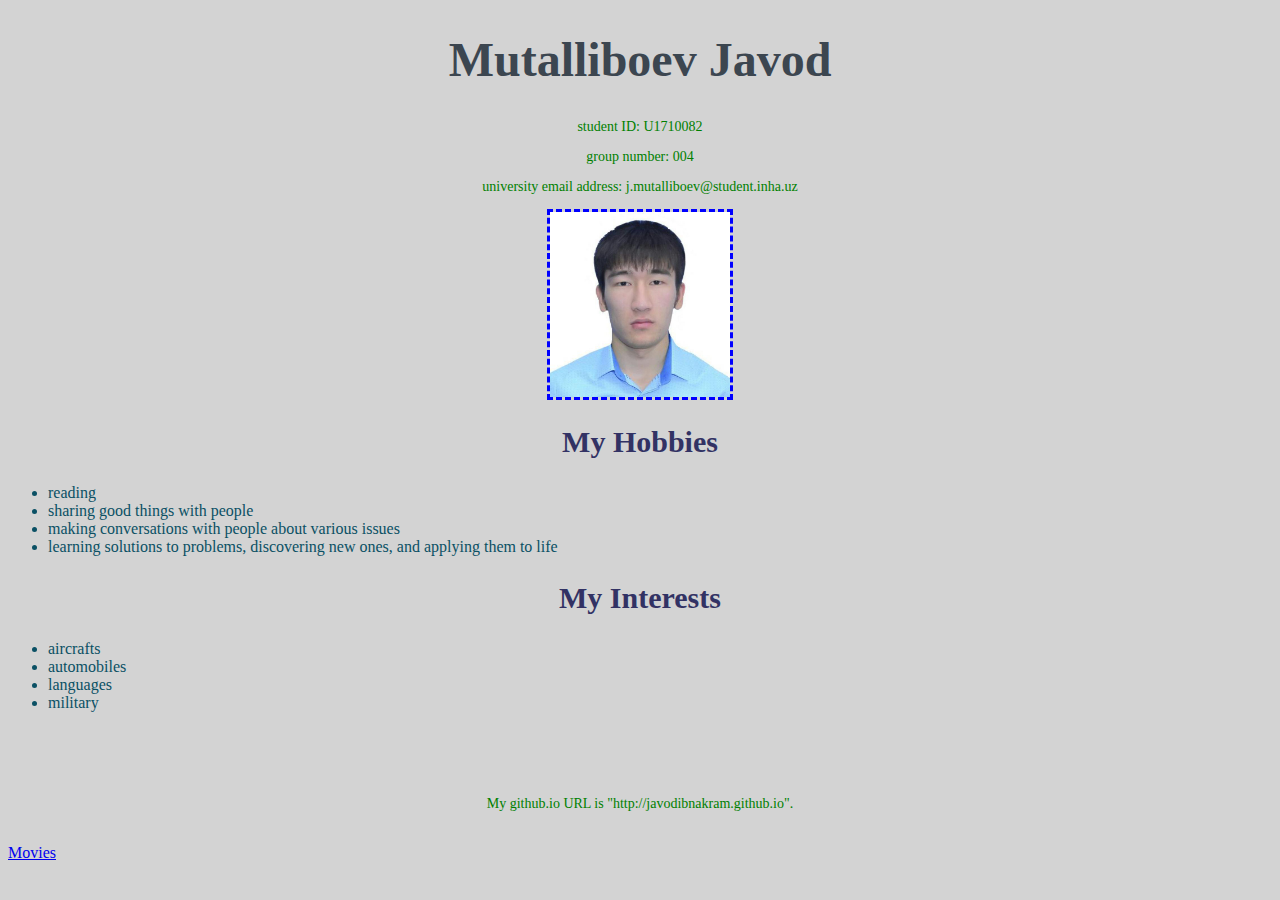
<file: index.html>
<!DOCTYPE html>
<html>
<head>
<title>index</title>
<link rel="stylesheet" type="text/css" href="styles.css">
<style>
img {
    display: block;
    margin-left: auto;
    margin-right: auto;
</style>
</head>

<body>

<h1> Mutalliboev Javod </h1>

<p> student ID: U1710082 </p>
<p> group number: 004 </p>
<p> university email address: j.mutalliboev@student.inha.uz </p>

<img src="photo_2018-11-10_14-56-10.jpg" width = "180" height = "185">

<h2> My Hobbies </h2>

<ul>
	<li> reading </li>
	<li> sharing good things with people </li>
	<li> making conversations with people about various issues </li>
	<li> learning solutions to problems, discovering new ones, and applying them to life  </li>
</ul>

<h2> My Interests </h2>

<ul>
	<li> aircrafts </li>
	<li> automobiles </li>
	<li> languages </li>
	<li> military </li>
</ul>

<br>
<br>
<br>

<p> My github.io URL is "http://javodibnakram.github.io". </p>

<br> 
<a href="movies.html">Movies</a> 
<br>
<br>
</body>

</html>
</file>
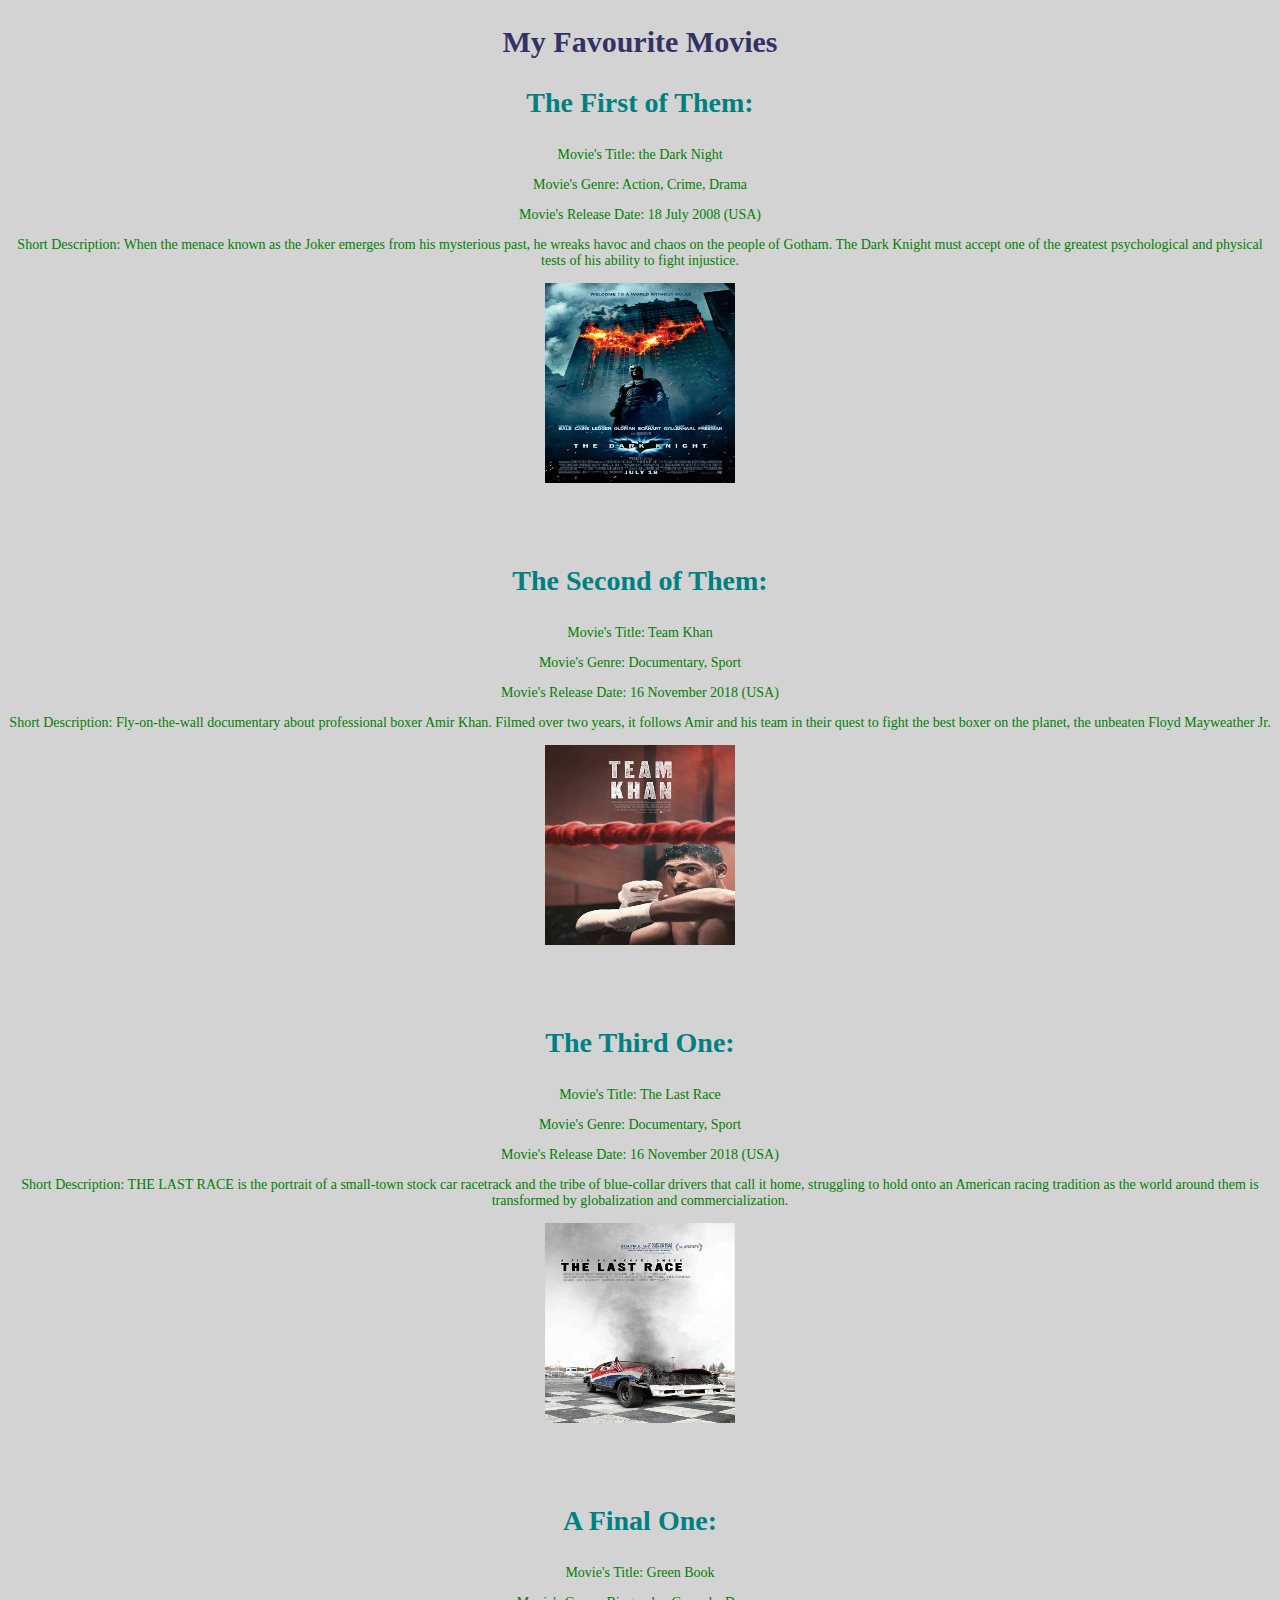
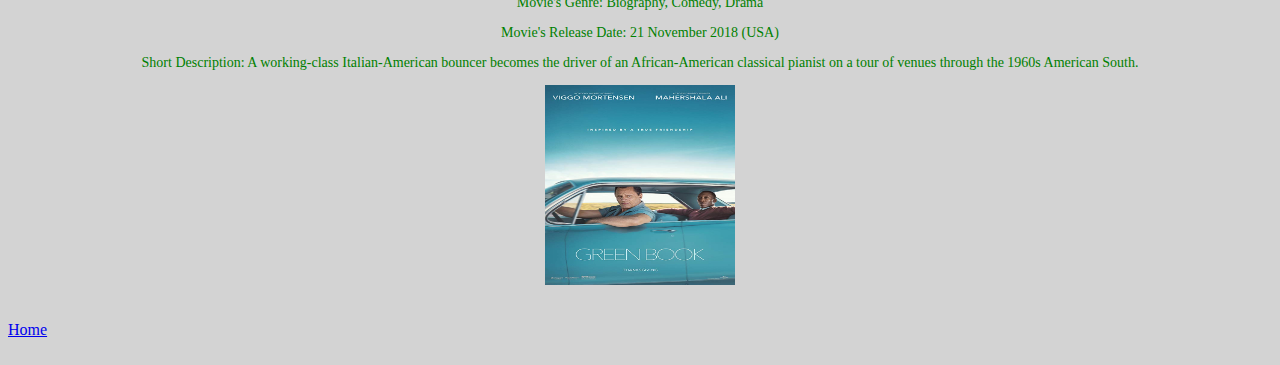
<file: movies.html>
<!Doctype html>
<html>
<head>
	<title>movies</title>
	<link rel="stylesheet" type="text/css" href="styles.css">
	<style>
		img {
    	display: block;
    	margin-left: auto;
    	margin-right: auto;
	</style>
</head>

<body>
	<h2> My Favourite Movies </h2>
	<h3> The First of Them: </h3>

	<p> Movie's Title: the Dark Night </p>
	<p> Movie's Genre: Action, Crime, Drama </p>
	<p> Movie's Release Date: 18 July 2008 (USA) </p>
	<p> Short Description: When the menace known as the Joker emerges from his mysterious past, he wreaks havoc and chaos on the people of Gotham. The Dark Knight must accept one of the greatest psychological and physical tests of his ability to fight injustice. </p>

	<a href="https://www.imdb.com/title/tt0468569/?ref_=adv_li_i">
  	<img src="dark night.jpg" alt="dark night" style="width:190px;height:200px;border:0">
	</a>

	<br>
	<br>
	<br>

	<h3> The Second of Them: </h3>

	<p> Movie's Title: Team Khan </p>
	<p> Movie's Genre: Documentary, Sport </p>
	<p> Movie's Release Date: 16 November 2018 (USA) </p>
	<p> Short Description: Fly-on-the-wall documentary about professional boxer Amir Khan. Filmed over two years, it follows Amir and his team in their quest to fight the best boxer on the planet, the unbeaten Floyd Mayweather Jr. </p>

	<a href="https://www.imdb.com/title/tt7633666/?ref_=inth_ov_tt">
  	<img src="team khan.jpg" alt="team khan" style="width:190px;height:200px;border:0">
	</a>	

	<br>
	<br>
	<br>

	<h3> The Third One: </h3>

	<p> Movie's Title: The Last Race </p>
	<p> Movie's Genre: Documentary, Sport </p>
	<p> Movie's Release Date: 16 November 2018 (USA)  </p>
	<p> Short Description: THE LAST RACE is the portrait of a small-town stock car racetrack and the tribe of blue-collar drivers that call it home, struggling to hold onto an American racing tradition as the world around them is transformed by globalization and commercialization. </p>

	<a href="https://www.imdb.com/title/tt3261114/?ref_=inth_ov_tt">
  	<img src="the last race.jpg" alt="the last race" style="width:190px;height:200px;border:0">
	</a>



	<br>
	<br>
	<br>

	<h3> A Final One: </h3>

	<p> Movie's Title: Green Book </p>
	<p> Movie's Genre: Biography, Comedy, Drama </p>
	<p> Movie's Release Date: 21 November 2018 (USA) </p>
	<p> Short Description: A working-class Italian-American bouncer becomes the driver of an African-American classical pianist on a tour of venues through the 1960s American South. </p>

	<a href="https://www.imdb.com/title/tt6966692/?ref_=inth_ov_i">
  	<img src="green book.jpg" alt="green book" style="width:190px;height:200px;border:0">
	</a>
	<br>
	<br>

	<a href="index.html">Home</a>
	<br>
	<br>

</body>

</html>
</file>
<file: styles.css>
body {
    background-color: lightgray;
}

h1 {
    color: rgb(60,70,80);
    font-family: verdana;
    font-size: 300%;
    text-align: center;
}


p {
    color:green;
    text-align: center;
    font-family: Wingdings;
    font-size: 14px;
}

img {
	border-style: dashed;
	border-color: blue;
}

h2 {
    font-size: 30px;
    color: rgb(50,50,100);
    text-align: center;
}

h3 {
    font-size: 28px;
    color: teal;
    text-align: center;
}

ul {
	color: rgb(10, 80, 100);
}
</file>
